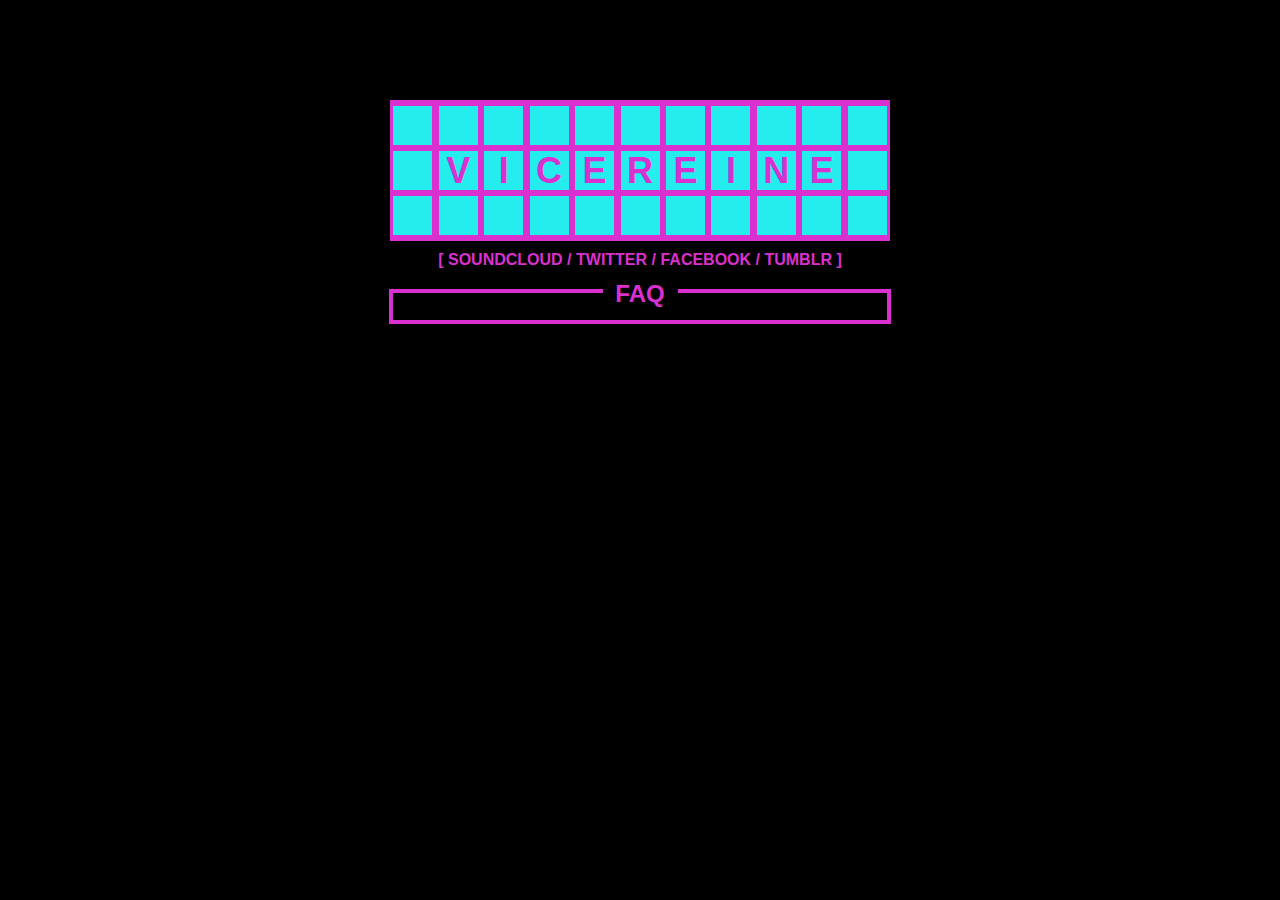
<file: Vicereine Website/index.html>
<!DOCTYPE html>
<html>
	<head>
		<title>VICEREINE</title>
		<link rel="stylesheet" type="text/css" href="css/style.css">
	</head>
	<body>
		<div class="topRow container">
			<div></div>
			<div></div>
			<div></div>
			<div></div>
			<div></div>
			<div></div>
			<div></div>
			<div></div>
			<div></div>
			<div></div>
			<div id="topRight"></div>
		</div>
		<div class="midRow container">
			<div></div>
			<div>V</div>
			<div>I</div>
			<div>C</div>
			<div>E</div>
			<div>R</div>
			<div>E</div>
			<div>I</div>
			<div>N</div>
			<div>E</div>
			<div></div>
		</div>
		<div class="bottomRow container">
			<div></div>
			<div></div>
			<div></div>
			<div></div>
			<div></div>
			<div></div>
			<div></div>
			<div></div>
			<div></div>
			<div></div>
			<div></div> 
		</div>
	</body>
	<div class="linkbar">
			[ <a href="http://soundcloud.com/vicereinemusic">SOUNDCLOUD</a> / <a href="https://twitter.com/vicereinemusic">TWITTER</a> / <a href="https://www.facebook.com/vicereinemusic">FACEBOOK</a> / <a href="http://vicereinemusic.tumblr.com/">TUMBLR</a> ]
	</div>
	<div class="faq">
		<a href="#"><h2>FAQ</h2></a>		
		<a href="#"><h4>WHAT IS VICEREINE?</h4></a>
		<p>Vicereine is an electroclash/synthpop duo.</p>
		<a href="#"><h4>WHO IS VICEREINE?</h4></a>
		<p>Remi X (vox/synth)<br>DJ EJ (bass/synth)</p>
		<a href="#"><h4>WHERE IS VICEREINE?</h4></a>
		<p>san francisco, CA (usually)</p>
		<a href="#"><h4>WHY IS VICEREINE?</h4></a>
		<p>desire to create.</p>
		<a href="#"><h4>HOW IS VICEREINE?</h4></a>
		<p>we are doing great, thanks for asking.</p>
		<a href="#"><h4>HOW DO YOU PRONOUNCE VICEREINE?</h4></a>
		<p>vice-rain. it rhymes with "ice vein", "nice brain", "spice train", etc.</p>
		<a href="#"><h4>WHAT DOES VICEREINE MEAN?</h4></a>
		<p>Vicereine literally translates to<br>
		VICE - "in place of"<br>
		REINE - "queen".<br>  
		a viceroy/vicereine is a representative of a monarch/sovereign who rules over a kingdom or territory by proxy. we like the sound of it.</p>
		<a href="#"><h4>WHEN CAN I SEE VICEREINE PERFORM?</h4></a>
		<p>we play shows as often as we can around the bay area. follow us on facebook and twitter to get updates.</p>
		<a href="#"><h4>HOW CAN I CONTACT VICEREINE?</h4></a>
		<p>vicereinemusic@gmail.com</p>
	</div>
	<script src="js/jquery-1.10.2.js"></script>
	<script type="text/javascript" src="js/script.js"></script>

	<!-- Begin Attracta Include 2014-03-30 13:49 -->
	<script type='text/javascript'> 
	function attracta_loadjs(url) {
	   (function() {
	       var s = document.createElement('script');
	       s.type = 'text/javascript';
	       s.async = true;
	       s.src = url;
	       var x = document.getElementsByTagName('script')[0];
	       x.parentNode.insertBefore(s, x);
	   })();
	}
	function attracta_shouldrun() {
	   var v = ["/admin/","/adm/","/wp-admin/","/administrator/"];
	   for (x in v) if(window.location.pathname.indexOf(v[x]) == 0) return false;
	   return true;
	}
	function attracta_window_width() {
	   if (document.body && document.body.offsetWidth) return document.body.offsetWidth;
	   if (document.compatMode=='CSS1Compat' && document.documentElement && document.documentElement.offsetWidth ) return document.documentElement.offsetWidth;
	   if (window.innerWidth) return window.innerWidth;
	   return 0;
	}
	function attracta_window_height() {
	   if (document.body && document.body.offsetHeight) return document.body.offsetHeight;
	   if (document.compatMode=='CSS1Compat' && document.documentElement && document.documentElement.offsetHeight ) return document.documentElement.offsetHeight;
	   if (window.innerHeight) return window.innerHeight;
	   return 0;
	}
	</script>

	<script type="text/javascript">
	  var _gaq = _gaq || [];
	  _gaq.push(['_setAccount', 'UA-49522861-1']);
	  _gaq.push(['_trackPageview']);

	  (function() {
	    var ga = document.createElement('script'); ga.type = 'text/javascript'; ga.async = true;
	    ga.src = ('https:' == document.location.protocol ? 'https://ssl' : 'http://www') + '.google-analytics.com/ga.js';
	    var s = document.getElementsByTagName('script')[0]; s.parentNode.insertBefore(ga, s);
	  })();
	</script>

	<!-- End Attracta Include 2014-03-30 13:49 -->

	<script type="text/javascript" src="//js.attracta.com/3691975"></script>
</html>
</file>
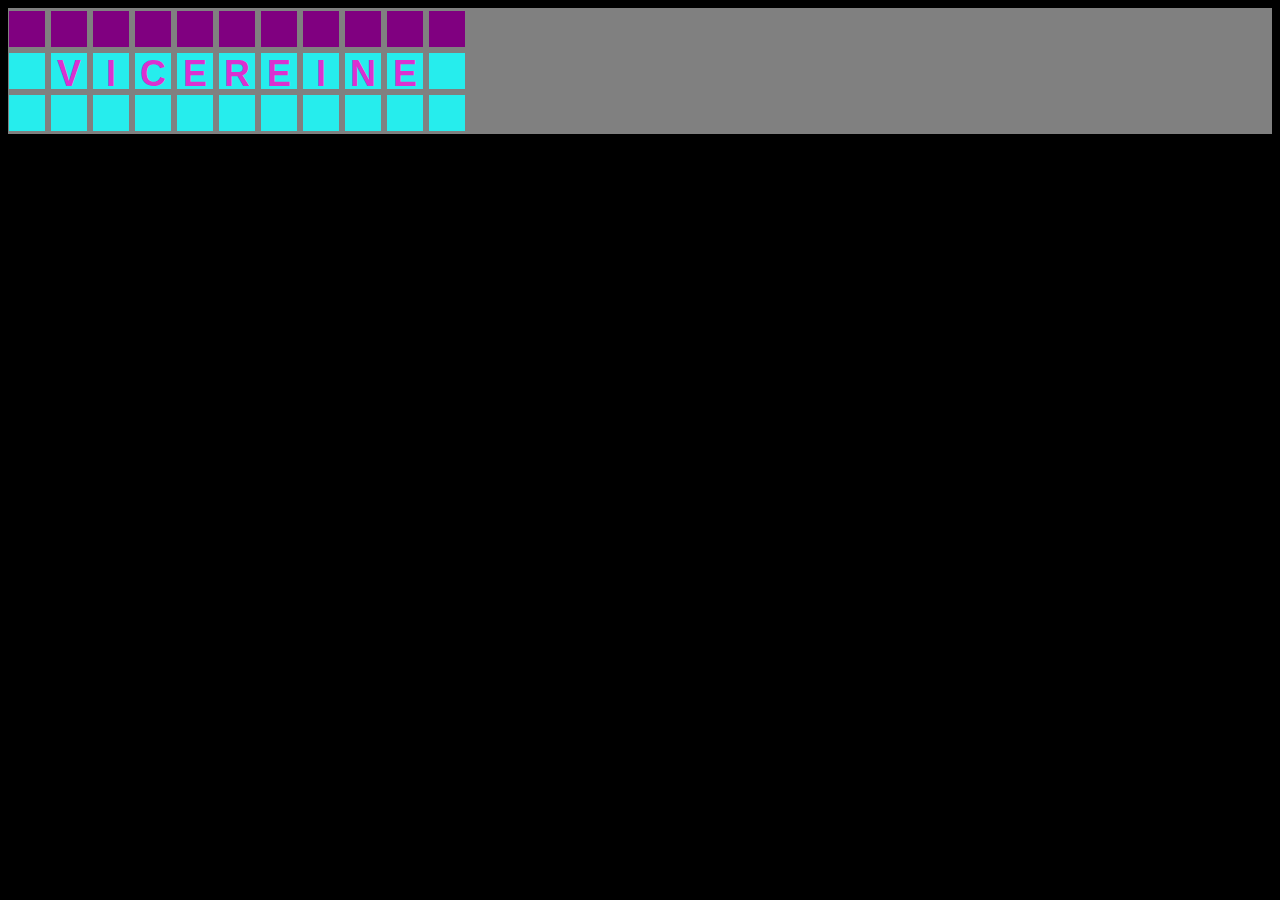
<file: Vicereine Website/test/test.html>
<!DOCTYPE html>
<html>
<head>
	<link rel="stylesheet" href="testStyle.css">
<body>
	<div class="top container">
		<div></div>
		<div></div>
		<div></div>
		<div></div>
		<div></div>
		<div></div>
		<div></div>
		<div></div>
		<div></div>
		<div></div>
		<div></div>
	</div>
	<div class="container">
		<div></div>
		<div>V</div>
		<div>I</div>
		<div>C</div>
		<div>E</div>
		<div>R</div>
		<div>E</div>
		<div>I</div>
		<div>N</div>
		<div>E</div>
		<div></div>
	</div>
	<div class="container">
		<div></div>
		<div></div>
		<div></div>
		<div></div>
		<div></div>
		<div></div>
		<div></div>
		<div></div>
		<div></div>
		<div></div>
		<div></div>
	</div>
</body>
</html>
</file>
<file: Vicereine Website/css/style.css>
body {
	background-color: black;
	text-align: center;
	line-height: 1.1;
	color: #DB30D0;
	font-family: sans-serif;
}

.container div, .linkbar {
	font-weight: bold;
}

.container div {
	background-color: #26EDED;
	height: 39px;
	width: 39px;
	text-align: center;
	font-size: 36px;
	position: relative;
	display: inline-block;
	vertical-align: bottom;
	margin: 3px 1px;
} 

.container {
	background-color: #DB30D0;
	width: 500px;
	margin: auto auto;
}

.topRow {
	margin: 100px auto 0 auto;
}

.bottomRow {
}

.topRow div {
	margin: 6px 1px 3px 1px;
}

.bottomRow div {
	margin: 3px 1px 6px 1px;
}

.linkbar {
	margin: 10px auto 20px auto;
}

a {
	text-decoration: none;
}

a:link {
	color: #DB30D0;
}

a:visited {
	color: #DB30D0;
}

a:hover {
	text-decoration: underline;
}

h2 {
	margin: -12px auto 5px auto;
	background: black;
	width: 75px;
	text-align: center;
}

.faq {
	border: 4px solid;
	width: 494px;
	margin: auto;
	text-align: left;
	padding-bottom: 8px;
}

h4 {
	margin: 8px auto 8px 15px;
	display: none;
}

p {
	margin: 5px 15px 20px 32px;
	font-size: 17px;
	color: #26EDED;
	display: none;
}
</file>
<file: Vicereine Website/test/testStyle.css>
body {
	background-color: black;
}

.container {
	background-color: gray;
}

.container div {
	background-color: #26EDED;
	height: 36px;
	width: 36px;
	color: #DB30D0;
	text-align: center;
	font-size: 36px;
	font-family: sans-serif;
	font-weight: bold;
	display: inline-block;
	vertical-align: bottom;
	margin: 3px 1px;
}

.top div {
	background-color: purple;
}
</file>
